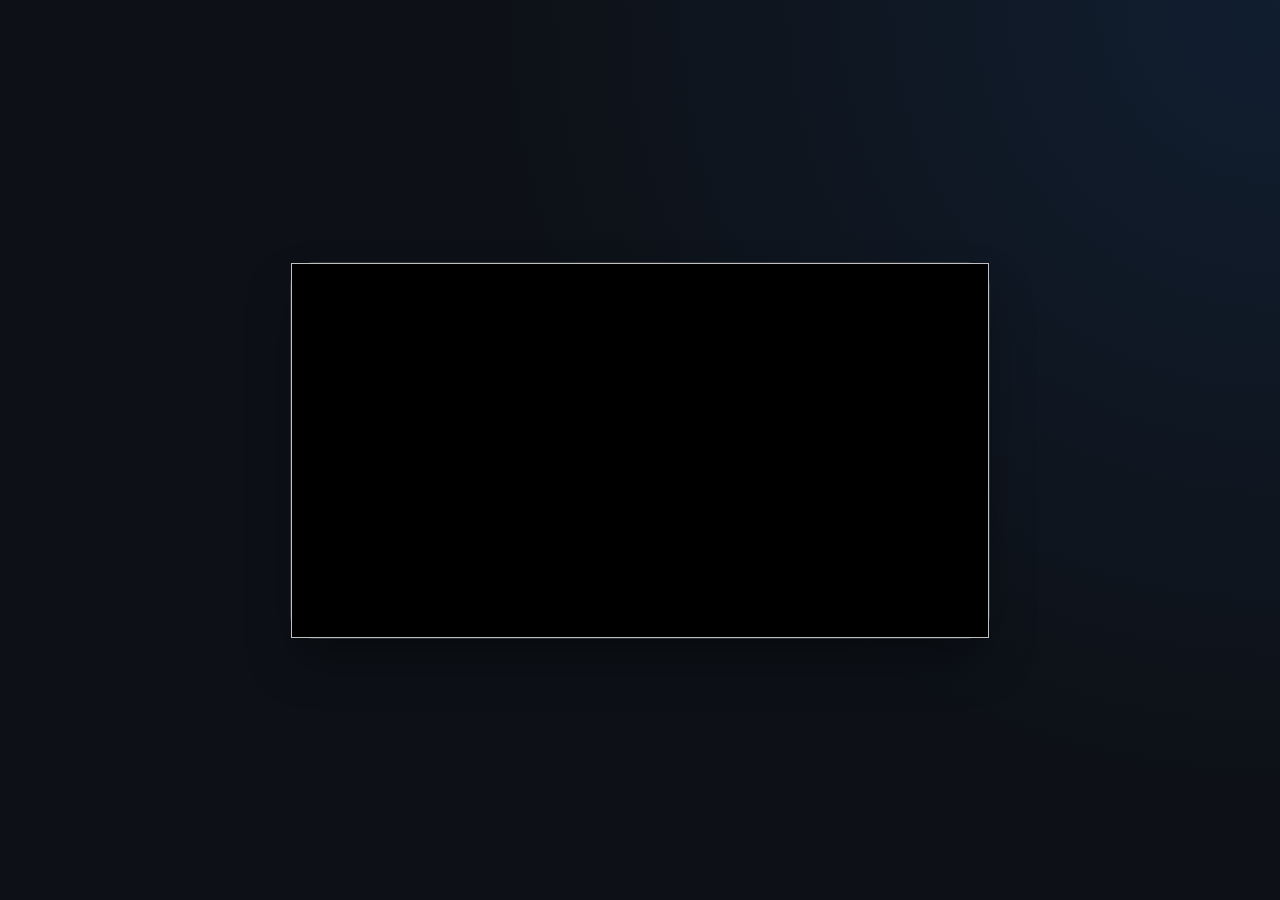
<file: run/index.html>
<!DOCTYPE html>
<html>

<head>
  <meta charset="utf-8">
  <title>Coffee Leaf Disease Detection</title>
  <link rel="stylesheet" href="static/style.css">
</head>

<body>
  <div class="container">
    <h2>Coffee Leaf Disease Detection (YOLO + ViT)</h2>

    <div class="controls">
      <input type="file" id="fileInput" accept="image/*">
      <button onclick="upload()">Predict</button>
    </div>

    <div class="preview-wrapper">
      <img id="preview">
    </div>

    <div class="canvas-wrapper">
      <canvas id="canvas"></canvas>
    </div>

    <div id="result"></div>
  </div>

  <script src="static/app.js"></script>
</body>

</html>
</file>
<file: run/static/style.css>
:root {
    --bg-color: #0d1117;
    --text-color: #c9d1d9;
    --primary-color: #58a6ff;
    --secondary-color: #1f6feb;
    --danger-color: #ff7b72;
    --container-bg: rgba(22, 27, 34, 0.7);
    --border-color: #30363d;
    --glass-border: rgba(255, 255, 255, 0.1);
}

* {
    box-sizing: border-box;
    margin: 0;
    padding: 0;
}

body {
    font-family: 'Inter', sans-serif;
    background-color: var(--bg-color);
    color: var(--text-color);
    display: flex;
    justify-content: center;
    align-items: center;
    min-height: 100vh;
    background: radial-gradient(circle at top right, #111e30, #0d1117 50%);
    overflow-x: hidden;
    padding: 20px 0;
}

.container {
    background: var(--container-bg);
    backdrop-filter: blur(16px);
    -webkit-backdrop-filter: blur(16px);
    border: 1px solid var(--glass-border);
    border-radius: 24px;
    padding: 2.5rem;
    width: 90%;
    max-width: 700px;
    box-shadow: 0 25px 50px -12px rgba(0, 0, 0, 0.5);
    display: flex;
    flex-direction: column;
    gap: 1.5rem;
    animation: fadeIn 0.8s ease-out;
}

@keyframes fadeIn {
    from { opacity: 0; transform: translateY(20px); }
    to { opacity: 1; transform: translateY(0); }
}

header {
    text-align: center;
}

h1 {
    font-size: 2.2rem;
    font-weight: 800;
    background: -webkit-linear-gradient(45deg, var(--primary-color), #3fb950);
    -webkit-background-clip: text;
    -webkit-text-fill-color: transparent;
    margin-bottom: 0.5rem;
}

header p {
    color: #8b949e;
    font-size: 1rem;
}

.upload-container {
    border: 2px dashed var(--border-color);
    border-radius: 16px;
    padding: 2rem;
    text-align: center;
    cursor: pointer;
    transition: all 0.3s ease;
    position: relative;
    overflow: hidden;
    min-height: 250px;
    display: flex;
    align-items: center;
    justify-content: center;
}

.upload-container:hover, .upload-container.dragover {
    border-color: var(--primary-color);
    background: rgba(88, 166, 255, 0.05);
}

.upload-content {
    display: flex;
    flex-direction: column;
    align-items: center;
    gap: 1rem;
    pointer-events: none;
}

.upload-icon {
    width: 64px;
    height: 64px;
    color: #8b949e;
    transition: color 0.3s;
}

.upload-container:hover .upload-icon {
    color: var(--primary-color);
}

.upload-content p {
    font-size: 1.2rem;
    font-weight: 600;
}

.upload-content span {
    color: #8b949e;
    font-size: 0.9rem;
}

#preview {
    position: absolute;
    top: 0;
    left: 0;
    width: 100%;
    height: 100%;
    object-fit: contain;
    background: #000;
    z-index: 10;
}

.hidden {
    display: none !important;
}

.canvas-wrapper {
    text-align: center;
    width: 100%;
    border-radius: 16px;
    overflow: hidden;
    position: relative;
    box-shadow: 0 10px 30px rgba(0,0,0,0.5);
    background: #000;
    animation: fadeIn 0.5s ease-out;
}

canvas {
    max-width: 100%;
    display: block;
    margin: 0 auto;
}

.glow-on-hover {
    width: 100%;
    padding: 1rem;
    border: none;
    outline: none;
    color: #fff;
    background: var(--secondary-color);
    cursor: pointer;
    position: relative;
    z-index: 0;
    border-radius: 12px;
    font-size: 1.1rem;
    font-weight: 600;
    font-family: inherit;
    transition: transform 0.2s, background 0.3s;
}

.glow-on-hover:disabled {
    background: #21262d;
    color: #8b949e;
    cursor: not-allowed;
}

.glow-on-hover:not(:disabled):hover {
    transform: translateY(-2px);
    background: var(--primary-color);
    box-shadow: 0 0 20px rgba(88, 166, 255, 0.4);
}

#results-container {
    background: rgba(0, 0, 0, 0.2);
    border-radius: 16px;
    padding: 1.5rem;
    border: 1px solid var(--border-color);
    animation: slideUp 0.5s ease;
}

@keyframes slideUp {
    from { opacity: 0; transform: translateY(10px); }
    to { opacity: 1; transform: translateY(0); }
}

#results-container h3 {
    margin-bottom: 1rem;
    color: var(--text-color);
    font-weight: 600;
    border-bottom: 2px solid var(--border-color);
    padding-bottom: 0.5rem;
}

.detection-item {
    display: flex;
    justify-content: space-between;
    align-items: center;
    padding: 0.8rem;
    border-bottom: 1px solid var(--border-color);
    background: rgba(88, 166, 255, 0.03);
    border-radius: 8px;
    margin-bottom: 0.5rem;
}

.detection-item:last-child {
    margin-bottom: 0;
}

.det-class {
    text-transform: capitalize;
    font-weight: 600;
    color: #e6edf3;
    display: flex;
    align-items: center;
    gap: 8px;
}

.det-roi {
    background: var(--primary-color);
    color: #000;
    font-size: 0.7rem;
    padding: 2px 6px;
    border-radius: 12px;
    font-weight: 800;
}

.det-conf-bar-container {
    flex-grow: 1;
    height: 8px;
    background: #30363d;
    border-radius: 4px;
    margin: 0 1rem;
    overflow: hidden;
}

.det-conf-bar {
    height: 100%;
    background: linear-gradient(90deg, var(--danger-color), #ff4a4a);
    border-radius: 4px;
    width: 0%;
    transition: width 1s cubic-bezier(0.4, 0, 0.2, 1);
}

.det-value {
    font-family: monospace;
    font-size: 0.9rem;
    color: var(--danger-color);
    width: 45px;
    text-align: right;
}

.no-disease {
    text-align: center;
    color: #3fb950;
    font-size: 1.1rem;
    font-weight: 600;
    padding: 1rem;
    background: rgba(63, 185, 80, 0.1);
    border-radius: 8px;
    border: 1px solid rgba(63, 185, 80, 0.3);
}

#loading {
    display: flex;
    flex-direction: column;
    align-items: center;
    gap: 1rem;
}

.spinner {
    width: 40px;
    height: 40px;
    border: 4px solid rgba(88, 166, 255, 0.1);
    border-left-color: var(--primary-color);
    border-radius: 50%;
    animation: spin 1s linear infinite;
}

@keyframes spin {
    to { transform: rotate(360deg); }
}
</file>
